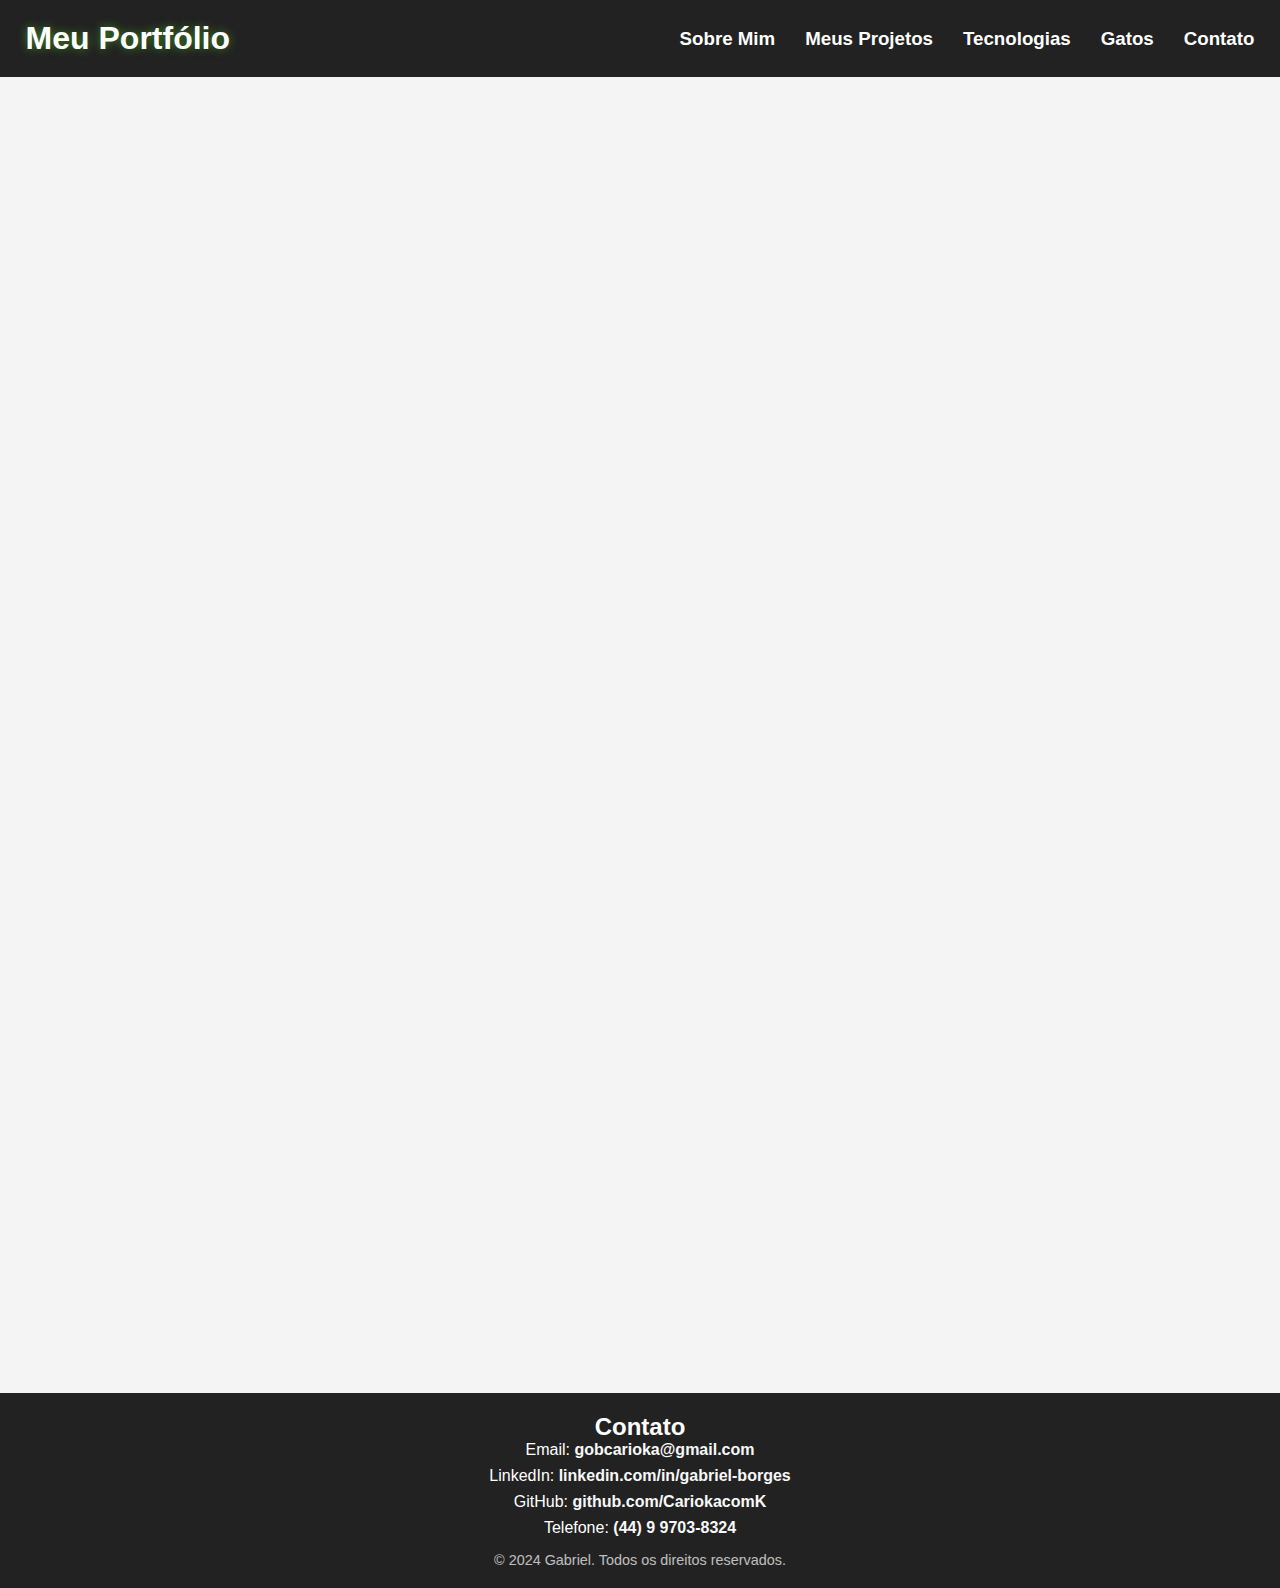
<file: index.html>
<!DOCTYPE html>
<html lang="pt-br">
<head>
    <meta charset="UTF-8">
    <meta name="viewport" content="width=device-width, initial-scale=1.0">
    <title>Meu Portfólio</title>
    <link rel="stylesheet" href="style.css">
</head>
<body>
    <header>
        <h1>Meu Portfólio</h1>
        <nav>
            <a href="#about-me"><h3>Sobre Mim</h3></a>
            <a href="#projects"><h3>Meus Projetos</h3></a>
            <a href="#knowledge"><h3>Tecnologias</h3></a>
            <a href="#cats"><h3>Gatos</h3></a>
            <a href="#contact"><h3>Contato</h3></a>
        </nav>
    </header>
    <section id="about-me">
        <h2>Sobre Mim</h2>
        <div class="about-container">
            <img src="src/images/foto_pessoal.jpg" alt="Uma foto minha">
            <div class="about-text">
                <h3>Olá, sou o <span>&lt;Gabriel/&gt;</span></h3>
                <p>
                    Tenho 23 anos, atualmente estudando Análise e Desenvolvimento de Sistemas na Unicesumar,
                    e trabalho como desenvolvedor full stack júnior, gosto de escutar músicas, basquete e GATOS! 🐈🐈‍⬛ 
                </p>
            </div>
        </div>
    </section>
    <section id="projects">
        <h2>Meus Projetos</h2>
        <ul>
            <li><a href="https://cariokacomk.github.io/knb-projeto/" target="_blank">Página simples feita com HTML | CSS | JAVASCRIPT</a></li>
            <li><a href="https://organo.vercel.app/" target="_blank">Projeto organizacional com REACT</a></li>
            <li><a href="https://cariokacomk.github.io/numero-secreto/" target="_blank">Jogo de advinhar o número por voz JS</a></li>
            <li><a href="https://jogo-da-velha-sage-psi.vercel.app/" target="_blank">Jogo da velha feito em REACT</a></li>
            <li><a href="https://github.com/CariokacomK/CRUD-AEP" target="_blank">CRUD em C para um trabalho na faculdade</a></li>
        </ul>
    </section>
    <section id="knowledge">
        <h2>Tecnologias</h2>
        <div class="tech-container">
            <h3>Front-end</h3>
            <ul>
                <li>HTML</li>
                <li>CSS</li>
                <li>JavaScript</li>
                <li>React</li>
                <li>TypeScript</li>
            </ul>
            
            <h3>Back-end</h3>
            <ul>
                <li>C</li>
                <li>Java</li>
                <li>Programação Orientada a Objetos (POO)</li>
                <li>Node.js</li>
                <li>Spring Boot</li>
            </ul>
    
            <h3>Banco de Dados</h3>
            <ul>
                <li>SQL</li>
                <li>SQL Server</li>
            </ul>
    
            <h3>Ferramentas</h3>
            <ul>
                <li>Azure</li>
                <li>GitHub</li>
                <li>Git</li>
            </ul>
        </div>
    </section>
    <section id="cats">
        <h2>Galeria dos Meus Gatos</h2>
        <div class="carousel-container">
            <div class="carousel-slide">
                <h2>Paulo</h2>
                <img src="src/images/paulo.jpg" alt="Gato Paulo">
            </div>
            <div class="carousel-slide">
                <h2>Sabrina</h2>
                <img src="src/images/sabrina.jpg" alt="Gata Sabrina">
            </div>
            <div class="carousel-slide">
                <h2>Brisa</h2>
                <img src="src/images/brisa.jpg" alt="Gata Brisa">
            </div>
            <div class="carousel-slide">
                <h2>Carlos</h2>
                <img src="src/images/carlos.jpg" alt="Gato Carlos">
            </div>
            <div class="carousel-slide">
                <h2>Mel</h2>
                <img src="src/images/mel.jpg" alt="Gata Mel">
            </div>
        </div>
    </section>
    <footer id="contact">
        <h2>Contato</h2>
        <div class="contact-container">
            <p>Email: <a href="mailto:gobcarioka@gmail.com">gobcarioka@gmail.com</a></p>
            <p>LinkedIn: <a href="https://www.linkedin.com/in/gabriel-borges-458b79214/" target="_blank">linkedin.com/in/gabriel-borges</a></p>
            <p>GitHub: <a href="https://github.com/CariokacomK" target="_blank">github.com/CariokacomK</a></p>
            <p>Telefone: <a href="tel:+5544997038324">(44) 9 9703-8324</a></p>
        </div>
        <p class="footer-text">© 2024 Gabriel. Todos os direitos reservados.</p>
    </footer>
</body>
</html>
</file>
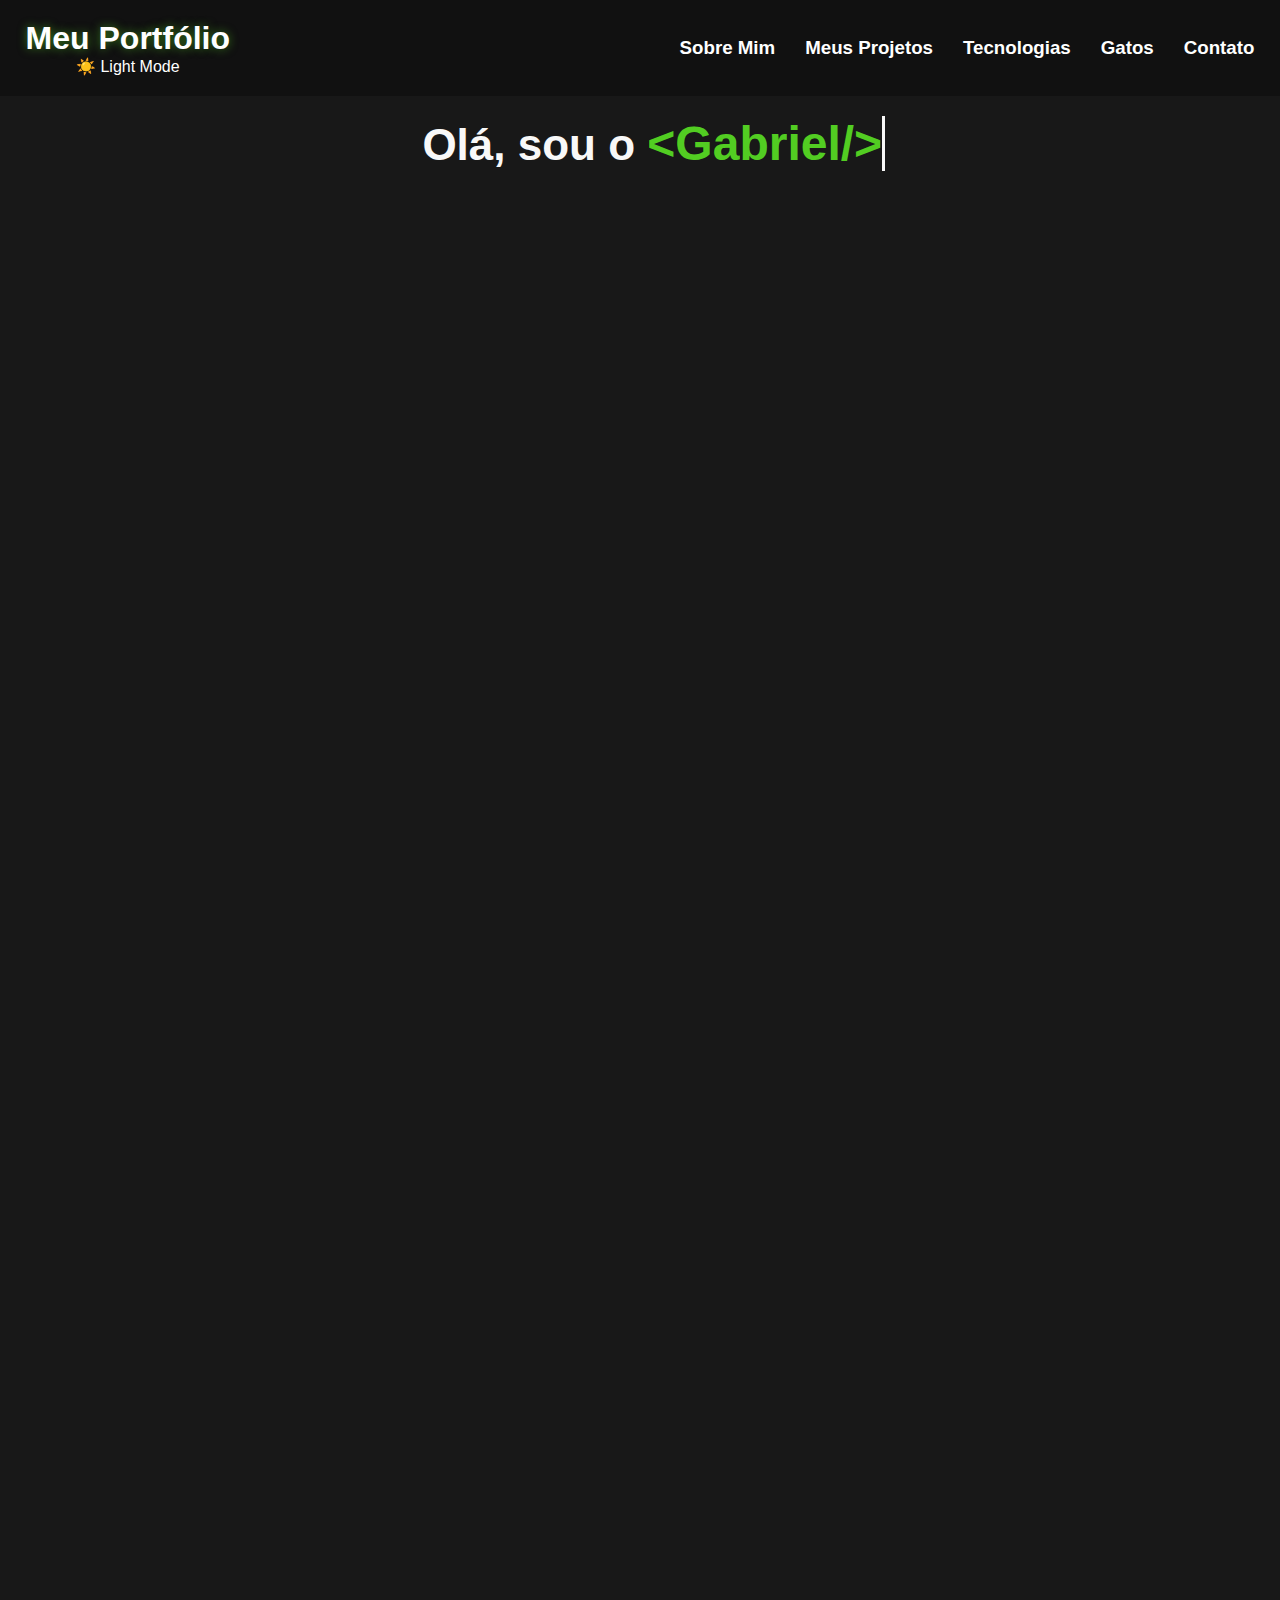
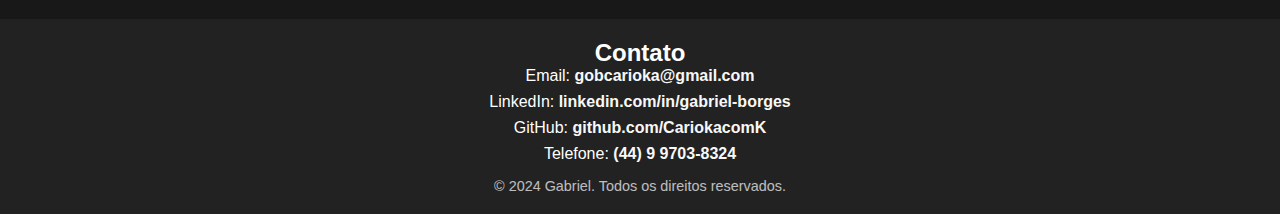
<file: index-dark.html>
<!DOCTYPE html>
<html lang="pt-br">
<head>
    <meta charset="UTF-8">
    <meta name="viewport" content="width=device-width, initial-scale=1.0">
    <title>Meu Portfólio</title>
    <link rel="stylesheet" href="style.css">
</head>
<body class="dark-mode">
    <header>
        <div>
            <h1>Meu Portfólio</h1>
            <a href="index.html" class="theme-toggle">☀️ Light Mode</a>
        </div>
        <nav>
            <a href="#about-me"><h3>Sobre Mim</h3></a>
            <a href="#projects"><h3>Meus Projetos</h3></a>
            <a href="#knowledge"><h3>Tecnologias</h3></a>
            <a href="#cats"><h3>Gatos</h3></a>
            <a href="#contact"><h3>Contato</h3></a>
        </nav>
    </header>
    <h3 class="typing-effect">Olá, sou o <span>&lt;Gabriel/&gt;</span></h3>
    <section id="about-me">
        <h2>Sobre Mim</h2>
        <div class="about-container">
            <img src="src/images/foto_pessoal.jpg" alt="Uma foto minha">
            <div class="about-text">
                <p>
                    Tenho 23 anos, atualmente estudando Análise e Desenvolvimento de Sistemas na Unicesumar,
                    e trabalho como desenvolvedor full stack júnior, gosto de escutar músicas, basquete e GATOS! 🐈🐈‍⬛ 
                </p>
            </div>
        </div>
    </section>
    <section id="projects">
        <h2>Meus Projetos</h2>
        <ul>
            <li><a href="https://cariokacomk.github.io/knb-projeto/" target="_blank">Página simples feita com HTML | CSS | JAVASCRIPT</a></li>
            <li><a href="https://organo.vercel.app/" target="_blank">Projeto organizacional com REACT</a></li>
            <li><a href="https://cariokacomk.github.io/numero-secreto/" target="_blank">Jogo de advinhar o número por voz JS</a></li>
            <li><a href="https://jogo-da-velha-sage-psi.vercel.app/" target="_blank">Jogo da velha feito em REACT</a></li>
            <li><a href="https://github.com/CariokacomK/CRUD-AEP" target="_blank">CRUD em C para um trabalho na faculdade</a></li>
        </ul>
    </section>
    <section id="knowledge">
        <h2>Tecnologias</h2>
        <div class="tech-container">
            <h3>Front-end</h3>
            <ul>
                <li>HTML</li>
                <li>CSS</li>
                <li>JavaScript</li>
                <li>React</li>
                <li>TypeScript</li>
            </ul>
            
            <h3>Back-end</h3>
            <ul>
                <li>C</li>
                <li>Java</li>
                <li>Programação Orientada a Objetos (POO)</li>
                <li>Node.js</li>
                <li>Spring Boot</li>
            </ul>
    
            <h3>Banco de Dados</h3>
            <ul>
                <li>SQL</li>
                <li>SQL Server</li>
            </ul>
    
            <h3>Ferramentas</h3>
            <ul>
                <li>Azure</li>
                <li>GitHub</li>
                <li>Git</li>
            </ul>
        </div>
    </section>
    <section id="cats">
        <h2>Galeria dos Meus Gatos</h2>
        <div class="carousel-container">
            <div class="carousel-slide">
                <h2>Paulo</h2>
                <img src="src/images/paulo.jpg" alt="Gato Paulo">
            </div>
            <div class="carousel-slide">
                <h2>Sabrina</h2>
                <img src="src/images/sabrina.jpg" alt="Gata Sabrina">
            </div>
            <div class="carousel-slide">
                <h2>Brisa</h2>
                <img src="src/images/brisa.jpg" alt="Gata Brisa">
            </div>
            <div class="carousel-slide">
                <h2>Carlos</h2>
                <img src="src/images/carlos.jpg" alt="Gato Carlos">
            </div>
            <div class="carousel-slide">
                <h2>Mel</h2>
                <img src="src/images/mel.jpg" alt="Gata Mel">
            </div>
        </div>
    </section>
    <footer id="contact">
        <h2>Contato</h2>
        <div class="contact-container">
            <p>Email: <a href="mailto:gobcarioka@gmail.com">gobcarioka@gmail.com</a></p>
            <p>LinkedIn: <a href="https://www.linkedin.com/in/gabriel-borges-458b79214/" target="_blank">linkedin.com/in/gabriel-borges</a></p>
            <p>GitHub: <a href="https://github.com/CariokacomK" target="_blank">github.com/CariokacomK</a></p>
            <p>Telefone: <a href="tel:+5544997038324">(44) 9 9703-8324</a></p>
        </div>
        <p class="footer-text">© 2024 Gabriel. Todos os direitos reservados.</p>
    </footer>
</body>
</html>
</file>
<file: style.css>
:root {
    --background-color: #f4f4f4;
    --text-color: #333;
    --section-bg: #fff;
    --header-bg: #222;
    --background-techonology: #f0f0f0;
    --link-hover: #5be724e3;
}

.dark-mode {
    --background-color: #181818;
    --text-color: #f8f8f8;
    --section-bg: #2d2d2d;
    --header-bg: #111;
    --background-techonology: #111;
}

* {
    margin: 0;
    padding: 0;
    box-sizing: border-box;
    list-style: none;
    text-decoration: none;
}

body {
    font-family: Arial, sans-serif;
    background: var(--background-color);
    padding-top: 1px;
    color: var(--text-color);
    .typing-effect {
        text-align: center;
        margin: 9% 0 4% 33%;
        font-size: 44px;
        font-weight: bold;
        border-right: 3px solid;
        white-space: nowrap;
        overflow: hidden;
        display: inline-block;
        animation: typing 3s steps(15, end), blink 0.7s infinite;
        span {
            font-size: 48px;
            color: #5be724e3;
        }

    }
}

header {
    background: var(--header-bg);
    color: #fff;
    padding: 20px 2%;
    position: fixed;
    top: 0;
    left: 0;
    z-index: 1000;
    width: 100%;
    text-align: center;
    display: flex;
    align-items: center;
    justify-content: space-between;
    h1{
        text-shadow: 0 0 10px rgba(91, 231, 36, 0.5);
        animation: glow 1.5s infinite alternate;
    }
    .theme-toggle{
        color: #fff;
    }
    nav {
        display: flex;
        gap: 30px;

        a{
            transition: color 0.3s ease-in-out, transform 0.3s ease-in-out;
            h3 {
                color: #fff;
                max-width: 160px;
    
                &:hover {
                    color: #5be724e3;
                    transform: scale(1.1);
                    text-decoration: underline;
                }
            }
        }

    }

    ;
}

section {
    max-width: 900px;
    margin: 20px auto;
    padding: 20px;
    background: var(--section-bg);
    border-radius: 10px;
    box-shadow: 0 0 10px rgba(0, 0, 0, 0.1);
    opacity: 0;
    transform: translateY(20px);
    animation: fadeIn 1.5s ease-in-out forwards;

    h2 {
        margin-bottom: 3%;
        color: #5be724e3;
    }
}

#about-me { animation-delay: 0.3s; }
#projects { animation-delay: 0.6s; }
#knowledge { animation-delay: 0.9s; }
#cats { animation-delay: 1.2s; }

#about-me {
    .about-container {
        display: flex;
        align-items: center;
        justify-content: space-around;

        img {
            border-radius: 100%;
            width: 200px;
            height: 200px;
            border: solid 5px #5be724e3;
            animation: flip 3s ease-in-out;
            animation-delay: 2s;      
        }

        .about-text {
            width: 60%;

            p {
                font-size: 20px;
                margin-top: 2%;
                text-align: justify;
            }
        }
    }
}

#projects {
    li {
        margin-bottom: 1%;
        transition: transform 0.3s ease-in-out;

        &:hover {
            text-decoration: underline;
            transform: translateY(-5px);
        }

        a {
            color: var(--text-color);
        }
    }
}

.carousel-container {
    display: flex;
    justify-content: center;
    gap: 10px;
    margin-top: 20px;

    .carousel-slide {
        width: 100px;
        height: 100px;
        overflow: hidden;
        border-radius: 10px;
        transition: all 0.3s ease-in-out;

        img {
            width: 100%;
            height: 100%;
            object-fit: cover;
        }

        h2 {
            color: var(--text-color);
        }

        &:hover {
            width: 300px;
            height: 300px;
        }
    }
}

.tech-container {
    display: flex;
    flex-direction: column;
    flex-wrap: wrap;
    justify-content: space-between;
    gap: 20px;

    h3 {
        margin-top: 15px;
        color: var(--text-color);
    }

    ul {
        list-style-type: none;
        padding: 0;

        li {
            background: var(--background-techonology);
            padding: 8px 12px;
            margin: 5px 0;
            border-radius: 5px;
            display: inline-block;
        }
    }
}

footer {
    background-color: #222;
    color: white;
    text-align: center;
    padding: 20px 0;
    margin-top: 40px;

    .contact-container {
        display: flex;
        flex-direction: column;
        align-items: center;
        gap: 8px;

        a {
            color: #f8f8f8;
            text-decoration: none;
            font-weight: bold;

            &:hover {
                color: #5be724e3;
                text-decoration: underline;
            }
        }
    }

    .footer-text {
        margin-top: 15px;
        font-size: 0.9em;
        opacity: 0.7;
    }
}

@keyframes typing {
    from { width: 0; }
    to { width: 30%; }
}

@keyframes blink {
    50% { border-color: #5be724e3; }
}

@keyframes flip {
    from {
        transform: rotateY(0deg);
    }
    50% {
        transform: rotateY(180deg);
    }
    to {
        transform: rotateY(360deg);
    }
}

@keyframes glow {
    from {
        text-shadow: 0 0 5px rgba(91, 231, 36, 0.3);
    }
    to {
        text-shadow: 0 0 20px rgba(91, 231, 36, 0.8);
    }
}

@keyframes fadeIn {
    from {
        opacity: 0;
        transform: translateY(20px);
    }
    to {
        opacity: 1;
        transform: translateY(0);
    }
}
</file>
